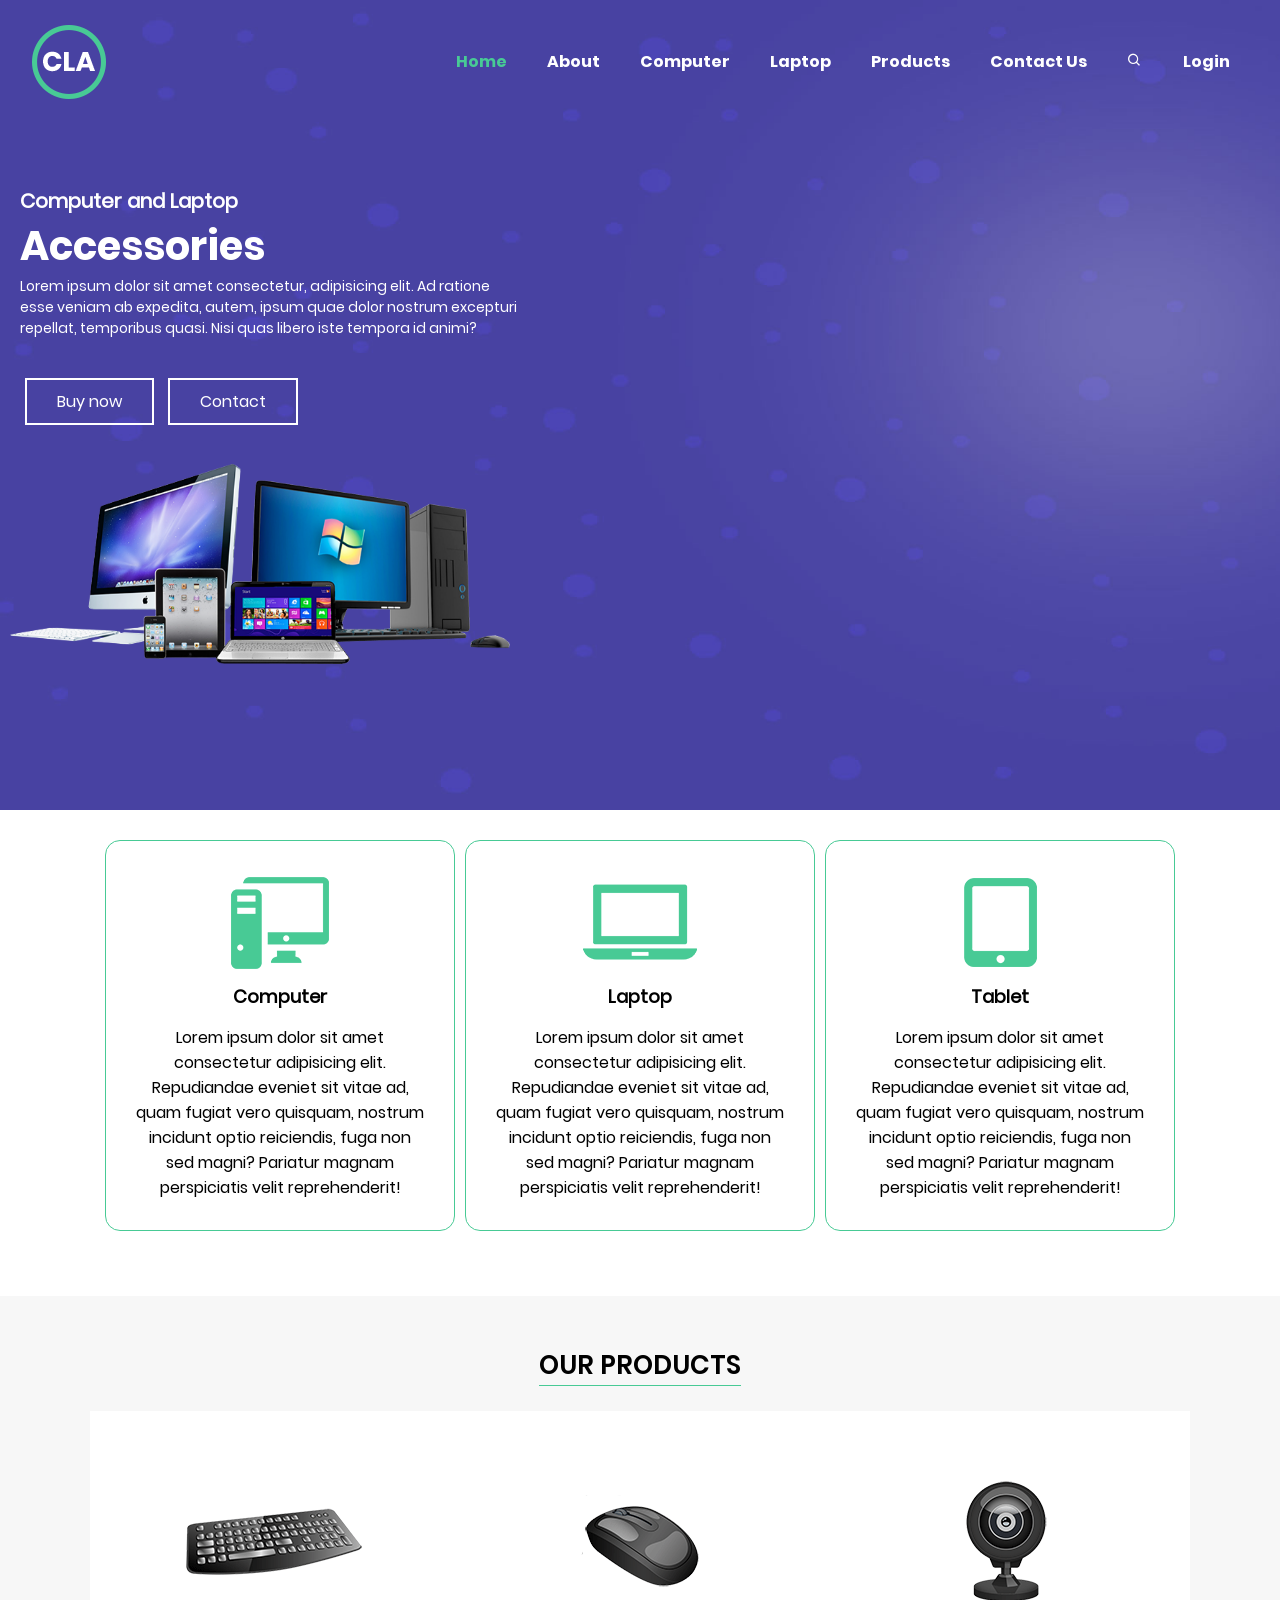
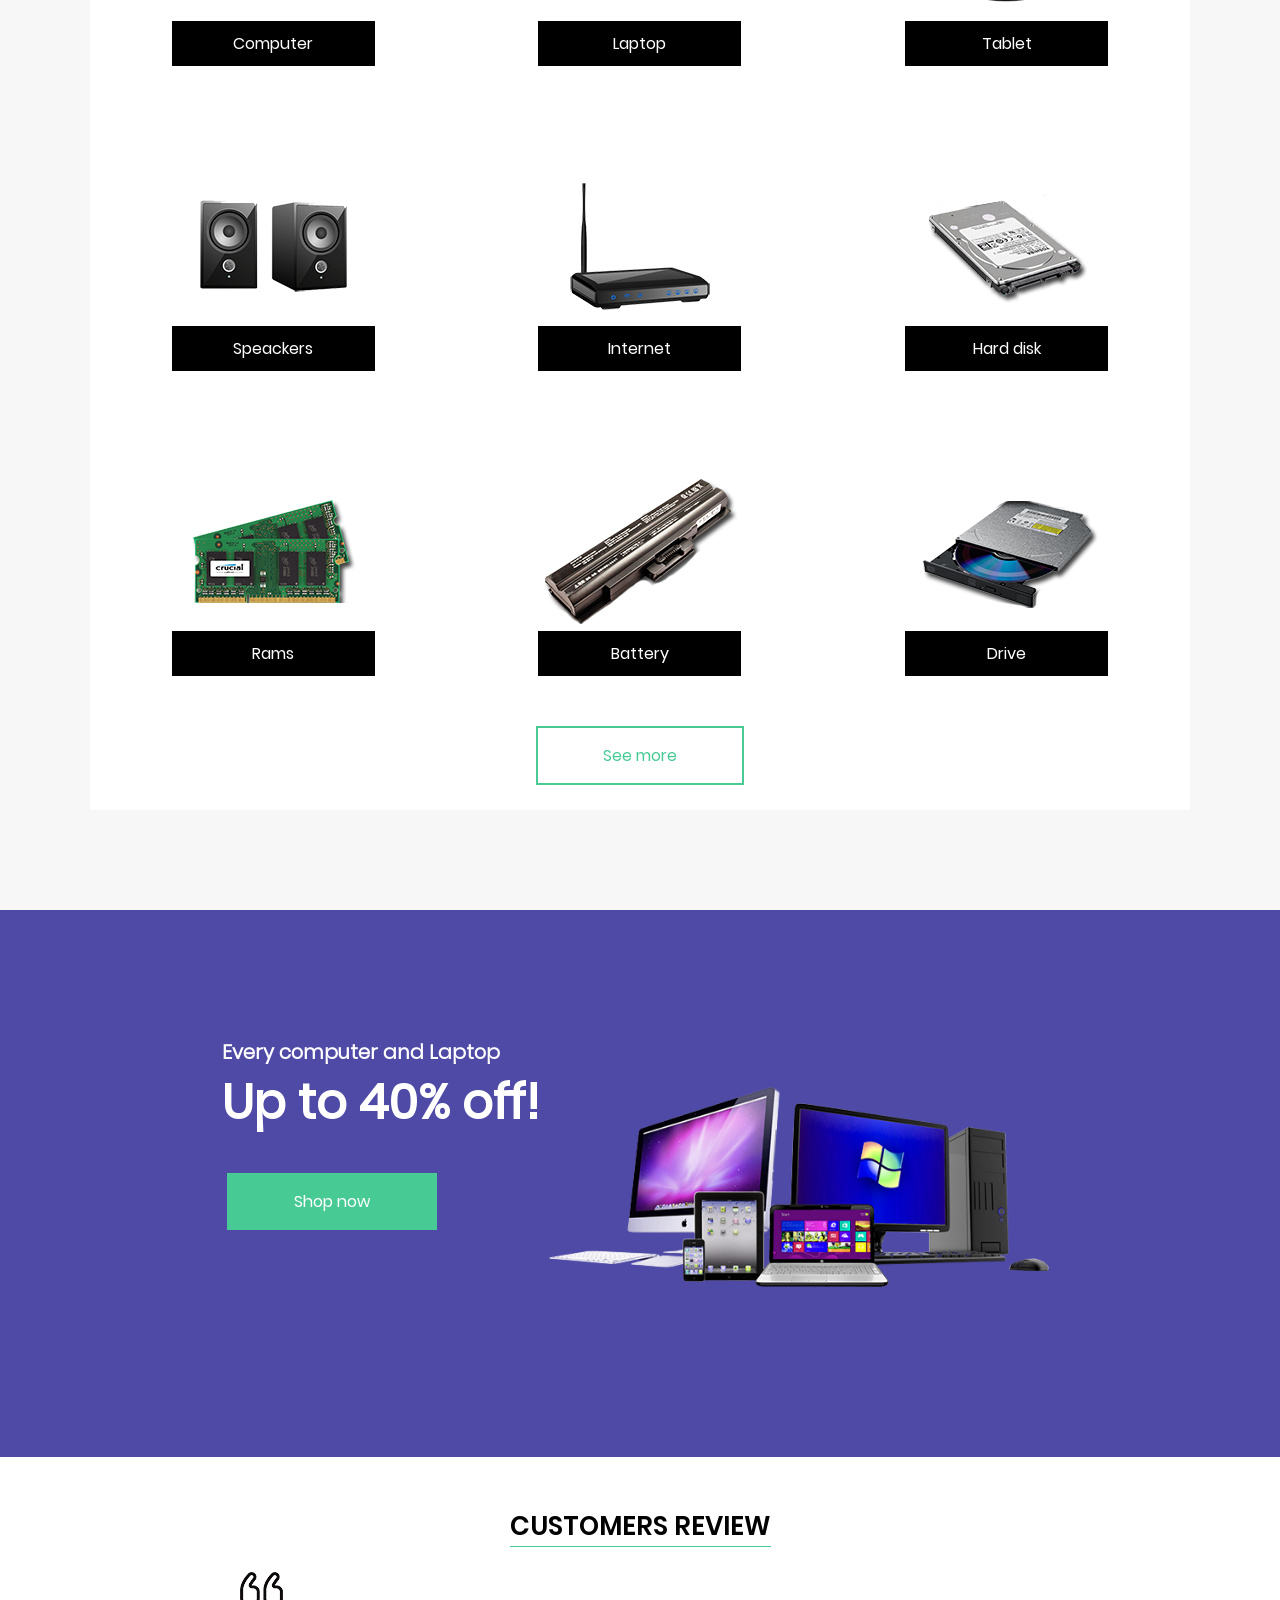
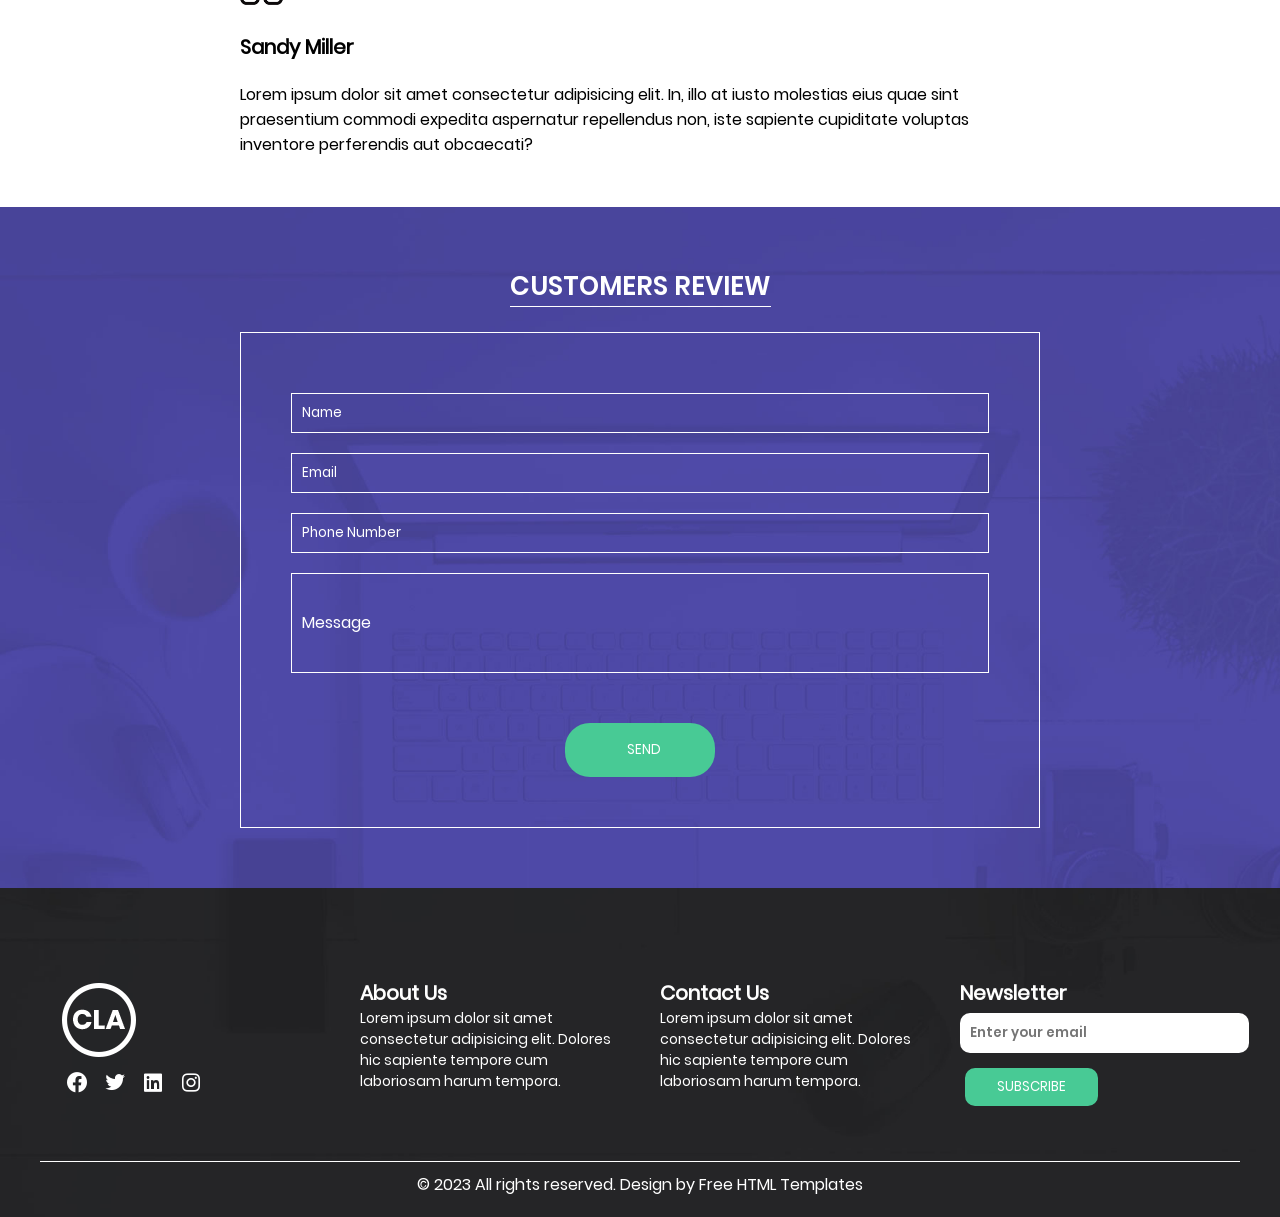
<file: index.html>
<!DOCTYPE html>
<html lang="en">

<head>
    <meta charset="UTF-8">
    <meta name="viewport" content="width=device-width, initial-scale=1.0">
    <link rel="stylesheet" href="style.css">
    <link rel="icon" type="image/png" href="./favicon.png">
    <title>Accessories</title>

    <!--ICONS-->
    <link href="assets/vendor/boxicons/css/boxicons.min.css" rel="stylesheet">

</head>

<body>
    <!--HEADER-->
    <header>
        <nav>
            <img src="./assets/images/logo.png" width="78" height="82" />
            <ul class="menu-screen">
                <li><a href="#" class="selected">Home</a></li>
                <li><a href="#">About</a></li>
                <li><a href="#">Computer</a></li>
                <li><a href="#">Laptop</a></li>
                <li><a href="#">Products</a></li>
                <li><a href="#">Contact Us</a></li>
                <li><a href="#"><i class="bx bx-search"></i></a></li>
                <li><a href="#">Login</a></li>
            </ul>
            <img class="menu-mobile" src="./assets/images/menu_icon.png" width="36" height="21" />
        </nav>

        <div class="header-content">
            <div class="header-content-text">
                <h3 class="header-subtitle">Computer and Laptop</h3>
                <h1 class="header-title">Accessories</h1>
                <p>Lorem ipsum dolor sit amet consectetur, adipisicing elit. Ad ratione esse veniam ab expedita, autem,
                    ipsum quae dolor nostrum excepturi repellat, temporibus quasi. Nisi quas libero iste tempora id
                    animi?
                </p>
                <div class="header-content-btns">
                    <a href="#" class="btn">Buy now</a>
                    <a href="#" class="btn">Contact</a>
                </div>
            </div>

            <img class="header-img" src="./assets/images/pct.png" width="696" height="278" />
        </div>

    </header>
    <!--END HEADER-->

    <!--CARDS SECTION-->
    <section class="cards">

        <div class="card">
            <img src="./assets/images/thr.png">
            <h5>Computer</h5>
            <p>Lorem ipsum dolor sit amet consectetur adipisicing elit. Repudiandae eveniet sit vitae ad, quam fugiat
                vero quisquam, nostrum incidunt optio reiciendis, fuga non sed magni? Pariatur magnam perspiciatis velit
                reprehenderit!</p>
        </div>

        <div class="card">
            <img src="./assets/images/thr1.png">
            <h5>Laptop</h5>
            <p>Lorem ipsum dolor sit amet consectetur adipisicing elit. Repudiandae eveniet sit vitae ad, quam fugiat
                vero quisquam, nostrum incidunt optio reiciendis, fuga non sed magni? Pariatur magnam perspiciatis velit
                reprehenderit!</p>
        </div>

        <div class="card">
            <img src="./assets/images/thr2.png">
            <h5>Tablet</h5>
            <p>Lorem ipsum dolor sit amet consectetur adipisicing elit. Repudiandae eveniet sit vitae ad, quam fugiat
                vero quisquam, nostrum incidunt optio reiciendis, fuga non sed magni? Pariatur magnam perspiciatis velit
                reprehenderit!</p>
        </div>

    </section>
    <!--END CARDS SECTION-->

    <!--PRODUCTS SECTION-->
    <section class="products">

        <h3 class="section-title">Our Products</h3>

        <div class="products-container">

            <div class="product-card">
                <img src="./assets/images/product1.png">
                <a href="#">Computer</a>
            </div>

            <div class="product-card">
                <img src="./assets/images/product2.png">
                <a href="#">Laptop</a>
            </div>

            <div class="product-card">
                <img src="./assets/images/product3.png">
                <a href="#">Tablet</a>
            </div>

            <div class="product-card">
                <img src="./assets/images/product4.png">
                <a href="#">Speackers</a>
            </div>

            <div class="product-card">
                <img src="./assets/images/product5.png">
                <a href="#">Internet</a>
            </div>

            <div class="product-card">
                <img src="./assets/images/product6.png">
                <a href="#">Hard disk</a>
            </div>

            <div class="product-card">
                <img src="./assets/images/product7.png">
                <a href="#">Rams</a>
            </div>

            <div class="product-card">
                <img src="./assets/images/product8.png">
                <a href="#">Battery</a>
            </div>

            <div class="product-card">
                <img src="./assets/images/product9.png">
                <a href="#">Drive</a>
            </div>

            <a href="#" class="btn-secondary">See more</a>

        </div>
    </section>
    <!--END PRODUCTS SECTION-->

    <!--BANNER SECTION-->
    <section class="banner">
        <div class="banner-content">
            <div class="banner-content-text">
                <h3 class="banner-subtitle">Every computer and Laptop</h3>
                <h1 class="banner-title">Up to 40% off!</h1>

                <div class="header-content-btns">
                    <a href="#" class="btn-primary-full">Shop now</a>
                </div>
            </div>

            <img class="header-img" src="./assets/images/pc.png" width="588" height="235" />

        </div>
    </section>
    <!--END BANNER SECTION-->

    <!--REVIEWS SECTION-->
    <section class="reviews">

        <h3 class="section-title">Customers Review</h3>

        <div class="review-card">
            <img src="./assets/images/cos.png">
            <h5>Sandy Miller</h5>
            <p>Lorem ipsum dolor sit amet consectetur adipisicing elit. In, illo at iusto molestias eius quae sint
                praesentium commodi expedita aspernatur repellendus non, iste sapiente cupiditate voluptas inventore
                perferendis aut obcaecati?</p>
        </div>

    </section>
    <!--END REVIEWS SECTION-->

    <!--FORM SECTION-->
    <section class="contact">

        <h3 class="section-title-white">Customers Review</h3>

        <form class="contact-form" action="#" method="POST">
            <input type="text" name="name" id="name" class="contact-input" placeholder="Name">
            <input type="text" name="email" id="emal" class="contact-input" placeholder="Email">
            <input type="text" name="phone" id="phone" class="contact-input" placeholder="Phone Number">
            <div name="message" id="message" contenteditable="true" class="contact-textarea">Message</div>
            <input type="submit" value="SEND" class="contact-btn">
        </form>

    </section>
    <!--END FORM SECTION-->

    <!--FOOTER SECTION-->
    <footer>
        <div class="footer-content">
            <div class="footer-card">
                <img src="./assets/images/logo1.png">
                <div class="social-icons">
                    <a href="#"><i class="bx bxl-facebook-circle"></i></a>
                    <a href="#"><i class="bx bxl-twitter"></i></a>
                    <a href="#"><i class="bx bxl-linkedin-square"></i></a>
                    <a href="#"><i class="bx bxl-instagram"></i></a>
                </div>
            </div>

            <div class="footer-card">
                <h5>About Us</h5>
                <p>Lorem ipsum dolor sit amet consectetur adipisicing elit. Dolores hic sapiente tempore cum laboriosam harum tempora.</p>
            </div>

            <div class="footer-card">
                <h5>Contact Us</h5>
                <p>Lorem ipsum dolor sit amet consectetur adipisicing elit. Dolores hic sapiente tempore cum laboriosam harum tempora.</p>
            </div>

            <div class="footer-card">
                <h5>Newsletter</h5>
                
                <form method="POST" action="#">
                    <input type="email" class="sub-input" placeholder="Enter your email">
                    <input type="submit" class="sub-btn" value="SUBSCRIBE">
                </form>

            </div>
        </div>

        <div class="copyright">
            <p>© 2023 All rights reserved. Design by Free HTML Templates</p>
        </div>

    </footer>
    <!--END FOOTER SECTION-->

</body>

</html>
</file>
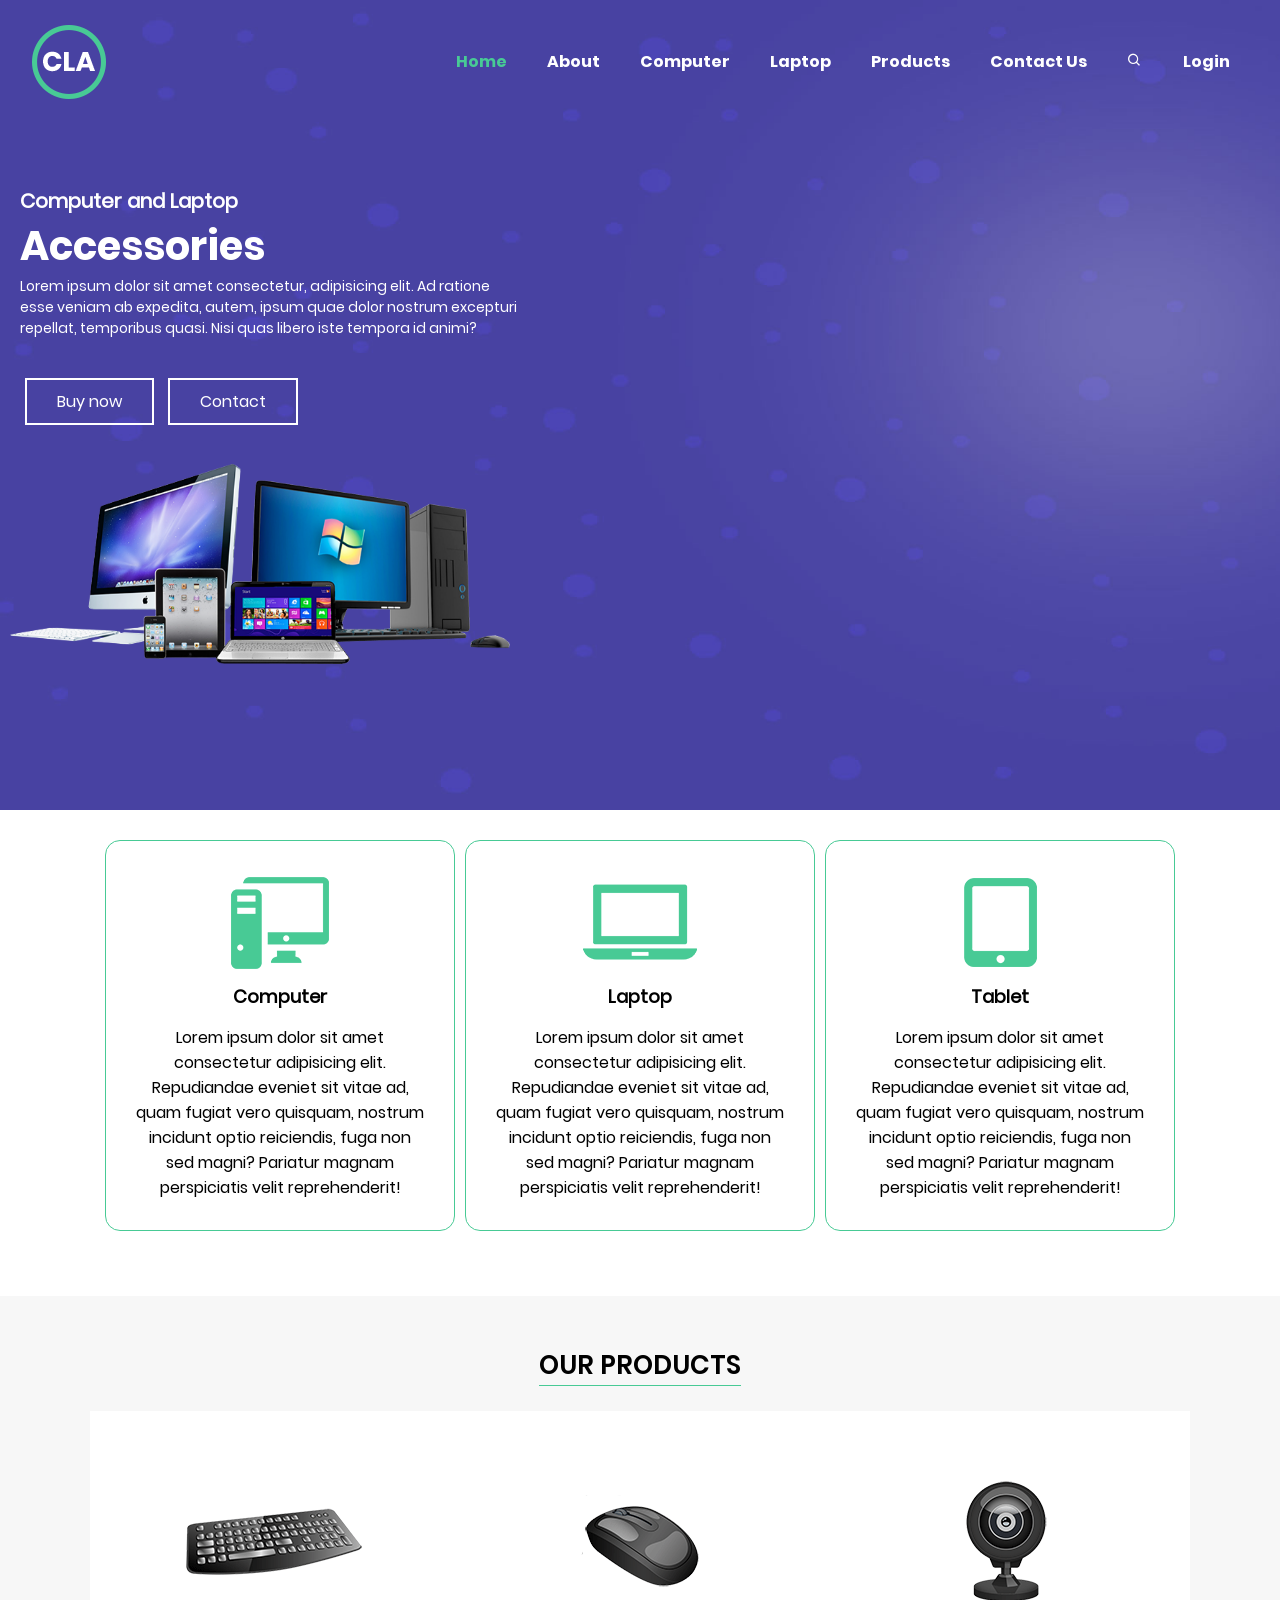
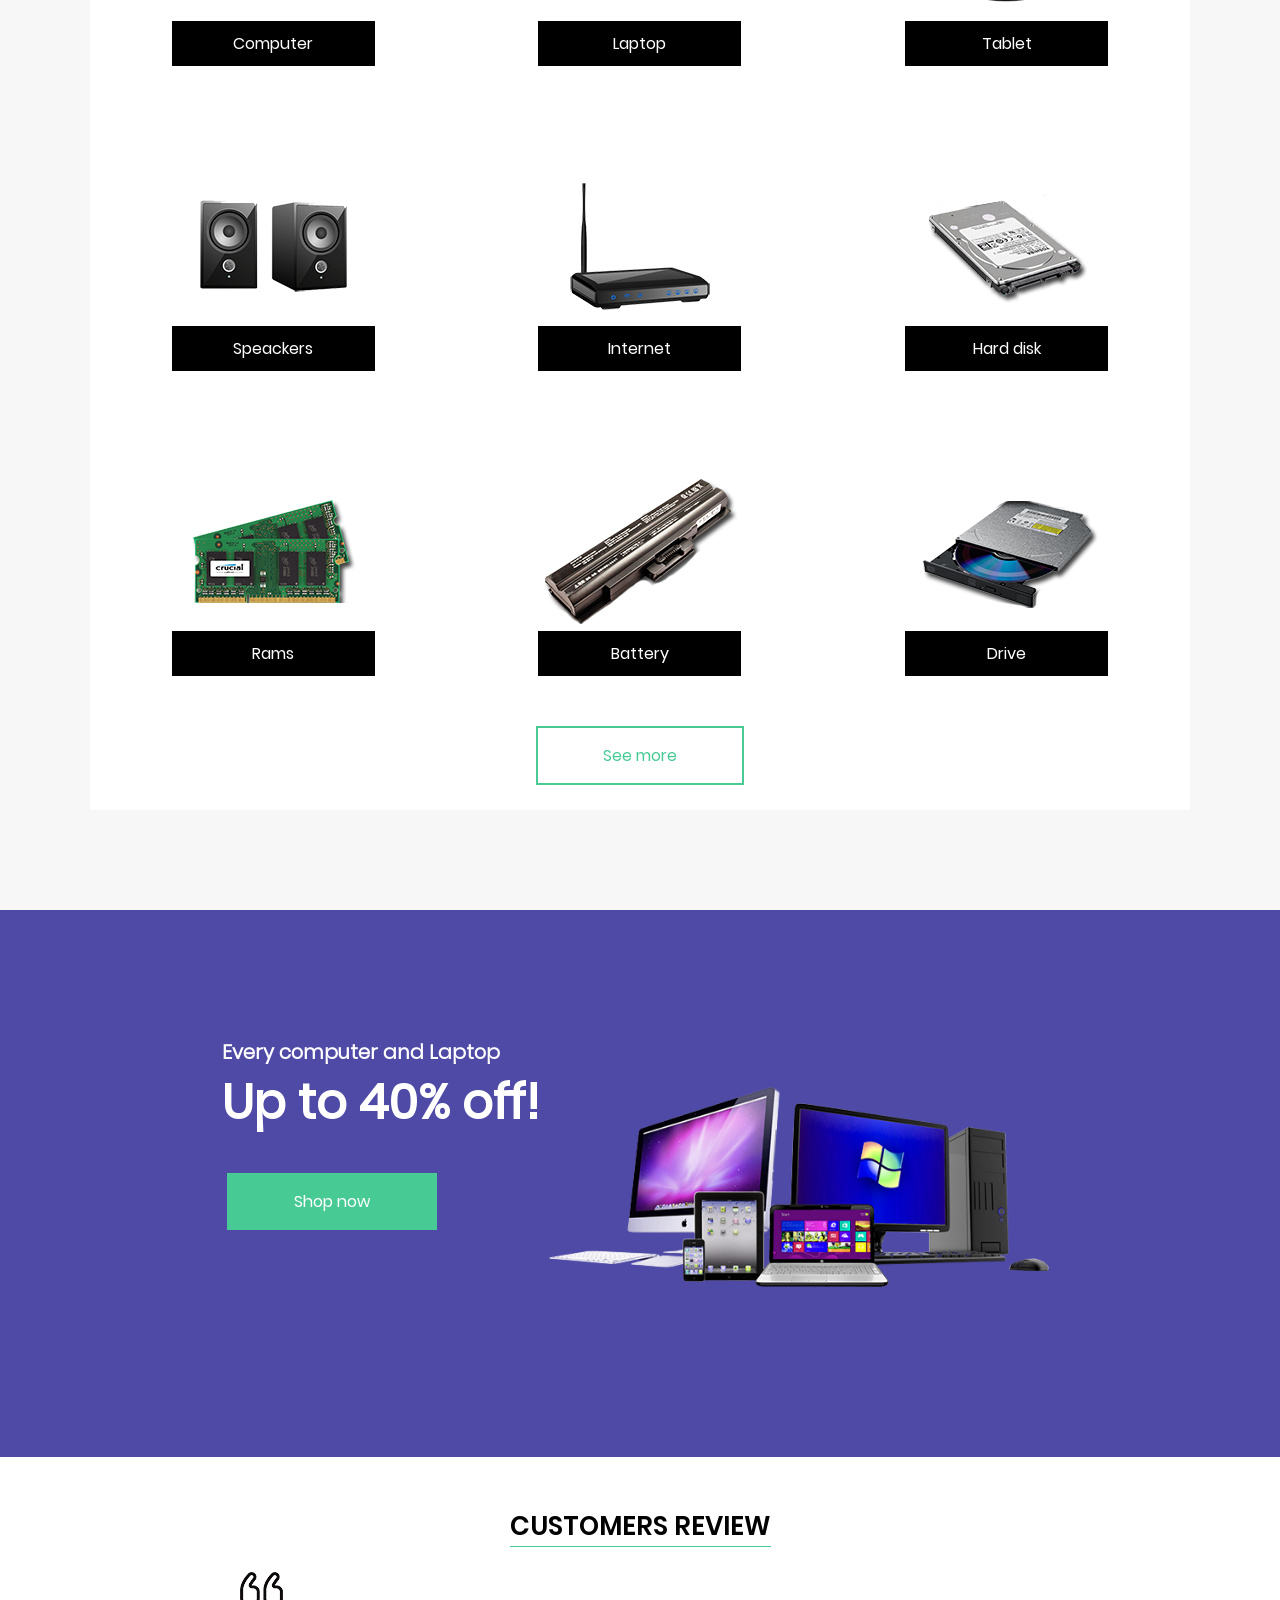
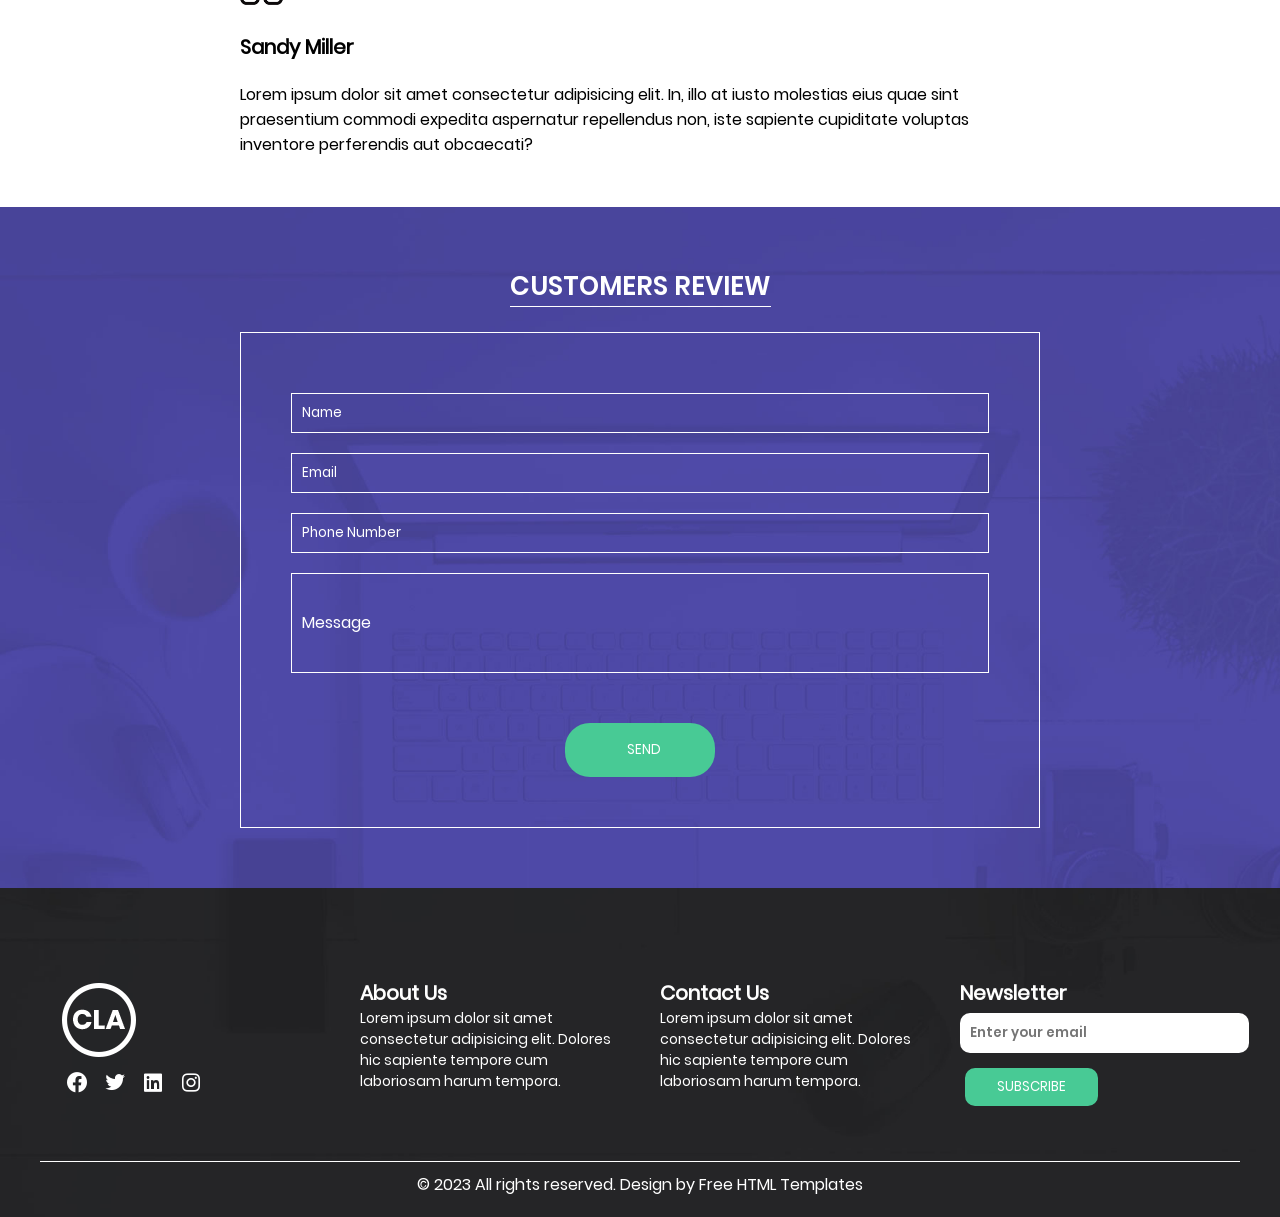
<file: docs/index.html>
<!DOCTYPE html>
<html lang="en">

<head>
    <meta charset="UTF-8">
    <meta name="viewport" content="width=device-width, initial-scale=1.0">
    <link rel="stylesheet" href="style.css">
    <title>Accessories</title>

    <!--ICONS-->
    <link href="assets/vendor/boxicons/css/boxicons.min.css" rel="stylesheet">

</head>

<body>
    <!--HEADER-->
    <header>
        <nav>
            <img src="./assets/images/logo.png" width="78" height="82" />
            <ul class="menu-screen">
                <li><a href="#" class="selected">Home</a></li>
                <li><a href="#">About</a></li>
                <li><a href="#">Computer</a></li>
                <li><a href="#">Laptop</a></li>
                <li><a href="#">Products</a></li>
                <li><a href="#">Contact Us</a></li>
                <li><a href="#"><i class="bx bx-search"></i></a></li>
                <li><a href="#">Login</a></li>
            </ul>
            <img class="menu-mobile" src="./assets/images/menu_icon.png" width="36" height="21" />
        </nav>

        <div class="header-content">
            <div class="header-content-text">
                <h3 class="header-subtitle">Computer and Laptop</h3>
                <h1 class="header-title">Accessories</h1>
                <p>Lorem ipsum dolor sit amet consectetur, adipisicing elit. Ad ratione esse veniam ab expedita, autem,
                    ipsum quae dolor nostrum excepturi repellat, temporibus quasi. Nisi quas libero iste tempora id
                    animi?
                </p>
                <div class="header-content-btns">
                    <a href="#" class="btn">Buy now</a>
                    <a href="#" class="btn">Contact</a>
                </div>
            </div>

            <img class="header-img" src="./assets/images/pct.png" width="696" height="278" />
        </div>

    </header>
    <!--END HEADER-->

    <!--CARDS SECTION-->
    <section class="cards">

        <div class="card">
            <img src="./assets/images/thr.png">
            <h5>Computer</h5>
            <p>Lorem ipsum dolor sit amet consectetur adipisicing elit. Repudiandae eveniet sit vitae ad, quam fugiat
                vero quisquam, nostrum incidunt optio reiciendis, fuga non sed magni? Pariatur magnam perspiciatis velit
                reprehenderit!</p>
        </div>

        <div class="card">
            <img src="./assets/images/thr1.png">
            <h5>Laptop</h5>
            <p>Lorem ipsum dolor sit amet consectetur adipisicing elit. Repudiandae eveniet sit vitae ad, quam fugiat
                vero quisquam, nostrum incidunt optio reiciendis, fuga non sed magni? Pariatur magnam perspiciatis velit
                reprehenderit!</p>
        </div>

        <div class="card">
            <img src="./assets/images/thr2.png">
            <h5>Tablet</h5>
            <p>Lorem ipsum dolor sit amet consectetur adipisicing elit. Repudiandae eveniet sit vitae ad, quam fugiat
                vero quisquam, nostrum incidunt optio reiciendis, fuga non sed magni? Pariatur magnam perspiciatis velit
                reprehenderit!</p>
        </div>

    </section>
    <!--END CARDS SECTION-->

    <!--PRODUCTS SECTION-->
    <section class="products">

        <h3 class="section-title">Our Products</h3>

        <div class="products-container">

            <div class="product-card">
                <img src="./assets/images/product1.png">
                <a href="#">Computer</a>
            </div>

            <div class="product-card">
                <img src="./assets/images/product2.png">
                <a href="#">Laptop</a>
            </div>

            <div class="product-card">
                <img src="./assets/images/product3.png">
                <a href="#">Tablet</a>
            </div>

            <div class="product-card">
                <img src="./assets/images/product4.png">
                <a href="#">Speackers</a>
            </div>

            <div class="product-card">
                <img src="./assets/images/product5.png">
                <a href="#">Internet</a>
            </div>

            <div class="product-card">
                <img src="./assets/images/product6.png">
                <a href="#">Hard disk</a>
            </div>

            <div class="product-card">
                <img src="./assets/images/product7.png">
                <a href="#">Rams</a>
            </div>

            <div class="product-card">
                <img src="./assets/images/product8.png">
                <a href="#">Battery</a>
            </div>

            <div class="product-card">
                <img src="./assets/images/product9.png">
                <a href="#">Drive</a>
            </div>

            <a href="#" class="btn-secondary">See more</a>

        </div>
    </section>
    <!--END PRODUCTS SECTION-->

    <!--BANNER SECTION-->
    <section class="banner">
        <div class="banner-content">
            <div class="banner-content-text">
                <h3 class="banner-subtitle">Every computer and Laptop</h3>
                <h1 class="banner-title">Up to 40% off!</h1>

                <div class="header-content-btns">
                    <a href="#" class="btn-primary-full">Shop now</a>
                </div>
            </div>

            <img class="header-img" src="./assets/images/pc.png" width="588" height="235" />

        </div>
    </section>
    <!--END BANNER SECTION-->

    <!--REVIEWS SECTION-->
    <section class="reviews">

        <h3 class="section-title">Customers Review</h3>

        <div class="review-card">
            <img src="./assets/images/cos.png">
            <h5>Sandy Miller</h5>
            <p>Lorem ipsum dolor sit amet consectetur adipisicing elit. In, illo at iusto molestias eius quae sint
                praesentium commodi expedita aspernatur repellendus non, iste sapiente cupiditate voluptas inventore
                perferendis aut obcaecati?</p>
        </div>

    </section>
    <!--END REVIEWS SECTION-->

    <!--FORM SECTION-->
    <section class="contact">

        <h3 class="section-title-white">Customers Review</h3>

        <form class="contact-form" action="#" method="POST">
            <input type="text" name="name" id="name" class="contact-input" placeholder="Name">
            <input type="text" name="email" id="emal" class="contact-input" placeholder="Email">
            <input type="text" name="phone" id="phone" class="contact-input" placeholder="Phone Number">
            <div name="message" id="message" contenteditable="true" class="contact-textarea">Message</div>
            <input type="submit" value="SEND" class="contact-btn">
        </form>

    </section>
    <!--END FORM SECTION-->

    <!--FOOTER SECTION-->
    <footer>
        <div class="footer-content">
            <div class="footer-card">
                <img src="./assets/images/logo1.png">
                <div class="social-icons">
                    <a href="#"><i class="bx bxl-facebook-circle"></i></a>
                    <a href="#"><i class="bx bxl-twitter"></i></a>
                    <a href="#"><i class="bx bxl-linkedin-square"></i></a>
                    <a href="#"><i class="bx bxl-instagram"></i></a>
                </div>
            </div>

            <div class="footer-card">
                <h5>About Us</h5>
                <p>Lorem ipsum dolor sit amet consectetur adipisicing elit. Dolores hic sapiente tempore cum laboriosam harum tempora.</p>
            </div>

            <div class="footer-card">
                <h5>Contact Us</h5>
                <p>Lorem ipsum dolor sit amet consectetur adipisicing elit. Dolores hic sapiente tempore cum laboriosam harum tempora.</p>
            </div>

            <div class="footer-card">
                <h5>Newsletter</h5>
                
                <form method="POST" action="#">
                    <input type="email" class="sub-input" placeholder="Enter your email">
                    <input type="submit" class="sub-btn" value="SUBSCRIBE">
                </form>

            </div>
        </div>

        <div class="copyright">
            <p>© 2023 All rights reserved. Design by Free HTML Templates</p>
        </div>

    </footer>
    <!--END FOOTER SECTION-->

</body>

</html>
</file>
<file: style.css>
/* Main Settings */

:root {
    --primary-color: #4f4aa6;
    --secondary-color: #48ca95;
    --bg-color: #f7f7f7;
    --light-color: #fff;
    --dark-color: #000;

    --header-title-font: Poppins-bold;
    --section-title-font: Poppins-semibold;
    --text-font: Poppins;
    --menu-font: Poppins-bold;

    --banner-subtitle-font: Poppins-light;
    --banner-title-font: Poppins;
}

* {
    margin: 0;
    padding: 0;
    box-sizing: border-box;
    font-family: var(--text-font);
}

@font-face {
    font-family: Poppins;
    src: url('./assets/fonts/Poppins-Regular.ttf');
}

@font-face {
    font-family: Poppins-bold;
    src: url('./assets/fonts/Poppins-Bold.ttf');
}

@font-face {
    font-family: Poppins-extrabold;
    src: url('./assets/fonts/Poppins-ExtraBold.ttf');
}

@font-face {
    font-family: Poppins-semibold;
    src: url('./assets/fonts/Poppins-SemiBold.ttf');
}

@font-face {
    font-family: Poppins-light;
    src: url('./assets/fonts/Poppins-Light.ttf');
}

/* Header */

header {
    background-image: url('./assets/images/banner.jpg');
    background-size: cover;
    background-repeat: no-repeat;
    display: flex;
    flex-direction: column;
    min-height: 90vh;
}

nav {
    display: flex;
    justify-content: space-between;
    align-items: center;
    padding: 20px 30px;
}

nav ul {
    display: flex;
    list-style-type: none;
}

nav ul li {
    margin: 10px;
}

nav ul li a {
    margin: 10px;
    color: var(--light-color);
    text-decoration: none;
    font-family: var(--menu-font);
}

nav ul li a:hover {
    color: var(--secondary-color);
}

.selected {
    color: var(--secondary-color);
}

.header-img {
    margin: 5px 25px;
}

.header-content {
    display: flex;
    justify-content: center;
    margin-top: 5%;
    margin-bottom: 50px;
}

.header-content-text {
    max-width: 500px;
    color: var(--light-color);
    display: flex;
    flex-direction: column;
}

.header-content-btns {
    margin-top: 50px;
}

.header-title {
    font-size: 80px;
    font-family: var(--header-title-font);
}

.header-subtitle {
    font-size: 40px;
}

.btn {
    color: var(--light-color);
    padding: 15px 65px;
    border: 2px solid var(--light-color);
    text-decoration: none;
    margin: 0px 5px;
}

.btn:hover {
    background-color: var(--secondary-color);
    border: 2px solid var(--secondary-color);
}

.menu-mobile {
    display: none;
}

@media(max-width: 1000px) {
    
    .menu-mobile {
        display: flex;
    }

    .menu-screen {
        display: none;
    }
    
}

@media(max-width: 1300px) {

    .header-content {
        flex-direction: column;
    }

    .header-content-text {
        margin-left: 20px;
    }

    .header-title {
        font-size: 40px;
    }

    .header-subtitle {
        font-size: 20px;
    }

    .header-content-text p {
        font-size: 14px;
    }

    .btn {
        padding: 10px 30px;
    }

    .header-img {
        margin: 50px 10px;
        width: 95%;
        height: 100%;
        max-width: 500px;
    }
    
}

/* End Header */

/*Card section*/

.cards {
    display: flex;
    justify-content: center;
    align-items: center;
    padding-top: 25px;
    padding-bottom: 60px;
    flex-wrap: wrap;
}

.card {
    margin: 5px;
    padding: 30px;
    border: 1px solid var(--secondary-color);
    border-radius: 15px;
    max-width: 350px;
    display: flex;
    flex-direction: column;
    justify-content: center;
    align-items: center;
}

.card h5 {
    font-size: 18px;
    margin-top: 10px;
    margin-bottom: 15px;
}

.card p {
    text-align: center;
}

/*End Card section*/

/*Products section*/

.products {
    background-color: var(--bg-color);
    display: flex;
    flex-direction: column;
    justify-content: center;
    align-items: center;
    padding-top: 50px;
}

.section-title {
    text-transform: uppercase;
    font-family: var(--section-title-font);
    font-size: 26px;
    border-bottom: 1px solid var(--secondary-color);
    margin-bottom: 25px;
}

.products-container {
    background-color: var(--light-color);
    width: 1100px;
    display: flex;
    justify-content: space-around;
    align-items: center;
    flex-wrap: wrap;
    padding-bottom: 25px;
    margin-bottom: 100px;
}

.product-card {
    width: 203px;
    display: flex;
    flex-direction: column;
    margin: 50px;
}

.product-card a {
    background-color: var(--dark-color);
    color: var(--light-color);
    padding: 10px;
    width: 100%;
    text-decoration: none;
    text-align: center;
}

.btn-secondary {
    color: var(--secondary-color);
    padding: 15px 65px;
    border: 2px solid var(--secondary-color);
    text-decoration: none;
    margin: 0px 50px;
}

.btn-secondary:hover {
    color: var(--light-color);
    background-color: var(--secondary-color);
}

@media(max-width: 1100px) {
    .products-container {
        width: 96%;
    }
}

/*End products section*/

/*Banner section*/

.banner {
    background-color: var(--primary-color);
    display: flex;
    justify-content: center;
    align-items: center;
    padding: 70px;
}

.banner-content {
    display: flex;
    justify-content: center;
    margin-top: 5%;
    margin-bottom: 50px;
}

.banner-content-text {
    max-width: 500px;
    color: var(--light-color);
    display: flex;
    flex-direction: column;
}

.banner-title {
    font-size: 48px;
    font-family: var(--banner-title-font);
}

.banner-subtitle {
    font-size: 20px;
    font-family: var(--banner-subtitle-font);
}

.btn-primary-full {
    color: var(--light-color);
    padding: 15px 65px;
    border: 2px solid var(--secondary-color);
    text-decoration: none;
    margin: 0px 5px;
    background-color: var(--secondary-color);
}

.btn-primary-full:hover {
    color: var(--secondary-color);
    background-color: var(--primary-color);
    border: 2px solid var(--secondary-color);
}

@media(max-width: 1000px) {
    
    .banner-content {
        flex-direction: column;
    }
}

/*End Banner section*/

/*Reviews section*/

.reviews {
    display: flex;
    justify-content: center;
    align-items: center;
    flex-direction: column;
    padding-top: 50px;
    padding-bottom: 50px;
}

.review-card {
    width: 800px;
}

.review-card h5 {
    font-size: 20px;
    margin-top: 20px;
    margin-bottom: 20px;
}

@media(max-width: 1000px){
    .review-card {
        width: 80%;
    }
}

/*End reviews section*/

/*Form section*/

.contact {
    background-image: url('./assets/images/contact_g.jpg');
    background-size: cover;
    background-repeat: no-repeat;
    display: flex;
    justify-content: center;
    align-items: center;
    padding-top: 60px;
    padding-bottom: 60px;
    flex-direction: column;
}

.contact-form {
    border: 1px solid var(--light-color);
    padding: 50px;
    width: 800px;
    display: flex;
    flex-direction: column;
    justify-content: center;
    align-items: center;
}

.section-title-white {
    text-transform: uppercase;
    font-family: var(--section-title-font);
    font-size: 26px;
    color: var(--light-color);
    border-bottom: 1px solid var(--light-color);
    margin-bottom: 25px;
}

.contact-input {
    width: 100%;
    height: 40px;
    margin: 10px 0px;
    padding: 10px;
    background-color: transparent;
    border: 1px solid var(--light-color);
    color: var(--light-color);
}

.contact-textarea {
    width: 100%;
    height: 100px;
    margin: 10px 0px;
    padding: 10px;
    background-color: transparent;
    border: 1px solid var(--light-color);
    color: var(--light-color);
    resize: none;
    display: flex;
    align-items: center;
}

.contact-input::placeholder {
    color: var(--light-color);
    opacity: 1;
}

.contact-input::-moz-placeholder {
    color: var(--light-color);
    opacity: 1;
}

.contact-textarea::placeholder {
    color: var(--light-color);
    opacity: 1;
}

.contact-textarea::-moz-placeholder {
    color: var(--light-color);
    opacity: 1;
}

.contact-btn {
    color: var(--light-color);
    padding: 15px 60px;
    border: 2px solid var(--secondary-color);
    background-color: var(--secondary-color);
    text-decoration: none;
    margin: 0px 5px;
    max-width: 150px;
    border-radius: 25px;
    margin-top: 40px;
}

.contact-btn:hover {
    color: var(--secondary-color);
    background-color: transparent;
    cursor: pointer;
}

@media(max-width: 1000px) {
    .contact-form {
        width: 96%;
    }
}

/*End form section*/

/*Footer section*/

footer {
    background-image: url('./assets/images/footer.jpg');
    background-size: cover;
    background-repeat: no-repeat;
    display: flex;
    justify-content: center;
    align-items: center;
    flex-direction: column;
}

.copyright {
    width: 1200px;
    color: var(--light-color);
    border-top: 1px solid var(--light-color);
    padding: 10px;
    margin: 10px;
    text-align: center;
}

.footer-content {
    width: 1200px;
    display: flex;
    flex-wrap: wrap;
    margin-top: 70px;
    margin-bottom: 25px;
}

.footer-card {
    width: 300px;
    padding: 20px;
    color: var(--light-color);
}

.footer-card h5 {
    font-size: 20px;
}

.footer-card p {
    font-size: 14px;
}

.sub-input {
    border-radius: 10px;
    padding: 10px;
    margin-top: 5px;
    margin-bottom: 10px;
    border: 0px;
    font-family: var(--section-title-font);
}

.sub-btn {
    color: var(--light-color);
    padding: 7px 30px;
    border: 2px solid var(--secondary-color);
    background-color: var(--secondary-color);
    text-decoration: none;
    margin: 0px 5px;
    border-radius: 10px;
    margin-top: 5px;
}

.sub-btn:hover {
    color: var(--secondary-color);
    background-color: transparent;
    cursor: pointer;
}

.social-icons a {
    color: var(--light-color);
    font-size: 24px;
    margin: 5px;
}

@media(max-width: 1200px){
    
    .footer-content {
        width: 96%;
    }

    .copyright {
        width: 96%;
    }
}

/*End footer section*/
</file>
<file: docs/style.css>
/* Main Settings */

:root {
    --primary-color: #4f4aa6;
    --secondary-color: #48ca95;
    --bg-color: #f7f7f7;
    --light-color: #fff;
    --dark-color: #000;

    --header-title-font: Poppins-bold;
    --section-title-font: Poppins-semibold;
    --text-font: Poppins;
    --menu-font: Poppins-bold;

    --banner-subtitle-font: Poppins-light;
    --banner-title-font: Poppins;
}

* {
    margin: 0;
    padding: 0;
    box-sizing: border-box;
    font-family: var(--text-font);
}

@font-face {
    font-family: Poppins;
    src: url('./assets/fonts/Poppins-Regular.ttf');
}

@font-face {
    font-family: Poppins-bold;
    src: url('./assets/fonts/Poppins-Bold.ttf');
}

@font-face {
    font-family: Poppins-extrabold;
    src: url('./assets/fonts/Poppins-ExtraBold.ttf');
}

@font-face {
    font-family: Poppins-semibold;
    src: url('./assets/fonts/Poppins-SemiBold.ttf');
}

@font-face {
    font-family: Poppins-light;
    src: url('./assets/fonts/Poppins-Light.ttf');
}

/* Header */

header {
    background-image: url('./assets/images/banner.jpg');
    background-size: cover;
    background-repeat: no-repeat;
    display: flex;
    flex-direction: column;
    min-height: 90vh;
}

nav {
    display: flex;
    justify-content: space-between;
    align-items: center;
    padding: 20px 30px;
}

nav ul {
    display: flex;
    list-style-type: none;
}

nav ul li {
    margin: 10px;
}

nav ul li a {
    margin: 10px;
    color: var(--light-color);
    text-decoration: none;
    font-family: var(--menu-font);
}

nav ul li a:hover {
    color: var(--secondary-color);
}

.selected {
    color: var(--secondary-color);
}

.header-img {
    margin: 5px 25px;
}

.header-content {
    display: flex;
    justify-content: center;
    margin-top: 5%;
    margin-bottom: 50px;
}

.header-content-text {
    max-width: 500px;
    color: var(--light-color);
    display: flex;
    flex-direction: column;
}

.header-content-btns {
    margin-top: 50px;
}

.header-title {
    font-size: 80px;
    font-family: var(--header-title-font);
}

.header-subtitle {
    font-size: 40px;
}

.btn {
    color: var(--light-color);
    padding: 15px 65px;
    border: 2px solid var(--light-color);
    text-decoration: none;
    margin: 0px 5px;
}

.btn:hover {
    background-color: var(--secondary-color);
    border: 2px solid var(--secondary-color);
}

.menu-mobile {
    display: none;
}

@media(max-width: 1000px) {
    
    .menu-mobile {
        display: flex;
    }

    .menu-screen {
        display: none;
    }
    
}

@media(max-width: 1300px) {

    .header-content {
        flex-direction: column;
    }

    .header-content-text {
        margin-left: 20px;
    }

    .header-title {
        font-size: 40px;
    }

    .header-subtitle {
        font-size: 20px;
    }

    .header-content-text p {
        font-size: 14px;
    }

    .btn {
        padding: 10px 30px;
    }

    .header-img {
        margin: 50px 10px;
        width: 95%;
        height: 100%;
        max-width: 500px;
    }
    
}

/* End Header */

/*Card section*/

.cards {
    display: flex;
    justify-content: center;
    align-items: center;
    padding-top: 25px;
    padding-bottom: 60px;
    flex-wrap: wrap;
}

.card {
    margin: 5px;
    padding: 30px;
    border: 1px solid var(--secondary-color);
    border-radius: 15px;
    max-width: 350px;
    display: flex;
    flex-direction: column;
    justify-content: center;
    align-items: center;
}

.card h5 {
    font-size: 18px;
    margin-top: 10px;
    margin-bottom: 15px;
}

.card p {
    text-align: center;
}

/*End Card section*/

/*Products section*/

.products {
    background-color: var(--bg-color);
    display: flex;
    flex-direction: column;
    justify-content: center;
    align-items: center;
    padding-top: 50px;
}

.section-title {
    text-transform: uppercase;
    font-family: var(--section-title-font);
    font-size: 26px;
    border-bottom: 1px solid var(--secondary-color);
    margin-bottom: 25px;
}

.products-container {
    background-color: var(--light-color);
    width: 1100px;
    display: flex;
    justify-content: space-around;
    align-items: center;
    flex-wrap: wrap;
    padding-bottom: 25px;
    margin-bottom: 100px;
}

.product-card {
    width: 203px;
    display: flex;
    flex-direction: column;
    margin: 50px;
}

.product-card a {
    background-color: var(--dark-color);
    color: var(--light-color);
    padding: 10px;
    width: 100%;
    text-decoration: none;
    text-align: center;
}

.btn-secondary {
    color: var(--secondary-color);
    padding: 15px 65px;
    border: 2px solid var(--secondary-color);
    text-decoration: none;
    margin: 0px 50px;
}

.btn-secondary:hover {
    color: var(--light-color);
    background-color: var(--secondary-color);
}

@media(max-width: 1100px) {
    .products-container {
        width: 96%;
    }
}

/*End products section*/

/*Banner section*/

.banner {
    background-color: var(--primary-color);
    display: flex;
    justify-content: center;
    align-items: center;
    padding: 70px;
}

.banner-content {
    display: flex;
    justify-content: center;
    margin-top: 5%;
    margin-bottom: 50px;
}

.banner-content-text {
    max-width: 500px;
    color: var(--light-color);
    display: flex;
    flex-direction: column;
}

.banner-title {
    font-size: 48px;
    font-family: var(--banner-title-font);
}

.banner-subtitle {
    font-size: 20px;
    font-family: var(--banner-subtitle-font);
}

.btn-primary-full {
    color: var(--light-color);
    padding: 15px 65px;
    border: 2px solid var(--secondary-color);
    text-decoration: none;
    margin: 0px 5px;
    background-color: var(--secondary-color);
}

.btn-primary-full:hover {
    color: var(--secondary-color);
    background-color: var(--primary-color);
    border: 2px solid var(--secondary-color);
}

@media(max-width: 1000px) {
    
    .banner-content {
        flex-direction: column;
    }
}

/*End Banner section*/

/*Reviews section*/

.reviews {
    display: flex;
    justify-content: center;
    align-items: center;
    flex-direction: column;
    padding-top: 50px;
    padding-bottom: 50px;
}

.review-card {
    width: 800px;
}

.review-card h5 {
    font-size: 20px;
    margin-top: 20px;
    margin-bottom: 20px;
}

@media(max-width: 1000px){
    .review-card {
        width: 80%;
    }
}

/*End reviews section*/

/*Form section*/

.contact {
    background-image: url('./assets/images/contact_g.jpg');
    background-size: cover;
    background-repeat: no-repeat;
    display: flex;
    justify-content: center;
    align-items: center;
    padding-top: 60px;
    padding-bottom: 60px;
    flex-direction: column;
}

.contact-form {
    border: 1px solid var(--light-color);
    padding: 50px;
    width: 800px;
    display: flex;
    flex-direction: column;
    justify-content: center;
    align-items: center;
}

.section-title-white {
    text-transform: uppercase;
    font-family: var(--section-title-font);
    font-size: 26px;
    color: var(--light-color);
    border-bottom: 1px solid var(--light-color);
    margin-bottom: 25px;
}

.contact-input {
    width: 100%;
    height: 40px;
    margin: 10px 0px;
    padding: 10px;
    background-color: transparent;
    border: 1px solid var(--light-color);
    color: var(--light-color);
}

.contact-textarea {
    width: 100%;
    height: 100px;
    margin: 10px 0px;
    padding: 10px;
    background-color: transparent;
    border: 1px solid var(--light-color);
    color: var(--light-color);
    resize: none;
    display: flex;
    align-items: center;
}

.contact-input::placeholder {
    color: var(--light-color);
    opacity: 1;
}

.contact-input::-moz-placeholder {
    color: var(--light-color);
    opacity: 1;
}

.contact-textarea::placeholder {
    color: var(--light-color);
    opacity: 1;
}

.contact-textarea::-moz-placeholder {
    color: var(--light-color);
    opacity: 1;
}

.contact-btn {
    color: var(--light-color);
    padding: 15px 60px;
    border: 2px solid var(--secondary-color);
    background-color: var(--secondary-color);
    text-decoration: none;
    margin: 0px 5px;
    max-width: 150px;
    border-radius: 25px;
    margin-top: 40px;
}

.contact-btn:hover {
    color: var(--secondary-color);
    background-color: transparent;
    cursor: pointer;
}

@media(max-width: 1000px) {
    .contact-form {
        width: 96%;
    }
}

/*End form section*/

/*Footer section*/

footer {
    background-image: url('./assets/images/footer.jpg');
    background-size: cover;
    background-repeat: no-repeat;
    display: flex;
    justify-content: center;
    align-items: center;
    flex-direction: column;
}

.copyright {
    width: 1200px;
    color: var(--light-color);
    border-top: 1px solid var(--light-color);
    padding: 10px;
    margin: 10px;
    text-align: center;
}

.footer-content {
    width: 1200px;
    display: flex;
    flex-wrap: wrap;
    margin-top: 70px;
    margin-bottom: 25px;
}

.footer-card {
    width: 300px;
    padding: 20px;
    color: var(--light-color);
}

.footer-card h5 {
    font-size: 20px;
}

.footer-card p {
    font-size: 14px;
}

.sub-input {
    border-radius: 10px;
    padding: 10px;
    margin-top: 5px;
    margin-bottom: 10px;
    border: 0px;
    font-family: var(--section-title-font);
}

.sub-btn {
    color: var(--light-color);
    padding: 7px 30px;
    border: 2px solid var(--secondary-color);
    background-color: var(--secondary-color);
    text-decoration: none;
    margin: 0px 5px;
    border-radius: 10px;
    margin-top: 5px;
}

.sub-btn:hover {
    color: var(--secondary-color);
    background-color: transparent;
    cursor: pointer;
}

.social-icons a {
    color: var(--light-color);
    font-size: 24px;
    margin: 5px;
}

@media(max-width: 1200px){
    
    .footer-content {
        width: 96%;
    }

    .copyright {
        width: 96%;
    }
}

/*End footer section*/
</file>
